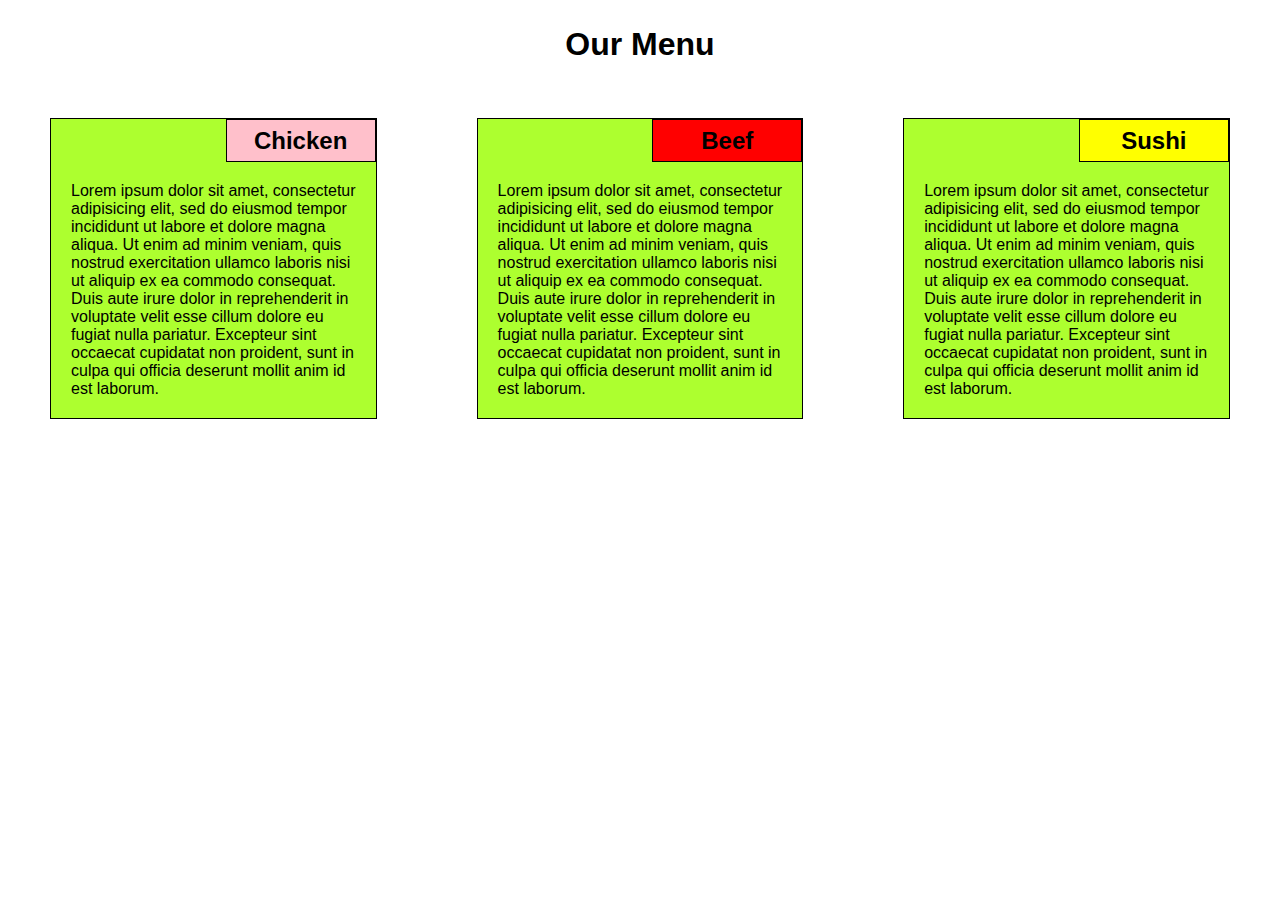
<file: module2-solution/index.html>
<!DOCTYPE html>
<html>
<head>
	<meta charset="utf-8">
	<meta name="viewport" content="width=device-width, initial-scale=1">
	<title>Tarea modulo 2 curso de Coursera</title>

	<link rel="stylesheet" type="text/css" href="css/style.css">
</head>
<body>

	<header>
		<h1>Our Menu</h1>
	</header>

	<div class="row">
		<section class="col-lg-4 col-md-6 col-sm">
			<article>
				<h2 class="title" id="title-chicken">Chicken</h2>
				<p>Lorem ipsum dolor sit amet, consectetur adipisicing elit, sed do eiusmod
				tempor incididunt ut labore et dolore magna aliqua. Ut enim ad minim veniam,
				quis nostrud exercitation ullamco laboris nisi ut aliquip ex ea commodo
				consequat. Duis aute irure dolor in reprehenderit in voluptate velit esse
				cillum dolore eu fugiat nulla pariatur. Excepteur sint occaecat cupidatat non
				proident, sunt in culpa qui officia deserunt mollit anim id est laborum.</p>
			</article>
		</section>

		<section class="col-lg-4 col-md-6 col-sm">
			<article>
				<h2 class="title" id="title-beef">Beef</h2>
				<p>Lorem ipsum dolor sit amet, consectetur adipisicing elit, sed do eiusmod
				tempor incididunt ut labore et dolore magna aliqua. Ut enim ad minim veniam,
				quis nostrud exercitation ullamco laboris nisi ut aliquip ex ea commodo
				consequat. Duis aute irure dolor in reprehenderit in voluptate velit esse
				cillum dolore eu fugiat nulla pariatur. Excepteur sint occaecat cupidatat non
				proident, sunt in culpa qui officia deserunt mollit anim id est laborum.</p>
			</article>
		</section>

		<section class="col-lg-4 col-md-12 col-sm">
			<article>
				<h2 class="title" id="title-sushi">Sushi</h2>
				<p>Lorem ipsum dolor sit amet, consectetur adipisicing elit, sed do eiusmod
				tempor incididunt ut labore et dolore magna aliqua. Ut enim ad minim veniam,
				quis nostrud exercitation ullamco laboris nisi ut aliquip ex ea commodo
				consequat. Duis aute irure dolor in reprehenderit in voluptate velit esse
				cillum dolore eu fugiat nulla pariatur. Excepteur sint occaecat cupidatat non
				proident, sunt in culpa qui officia deserunt mollit anim id est laborum.</p>
			</article>
		</section>
	</div>

</body>
</html>
</file>
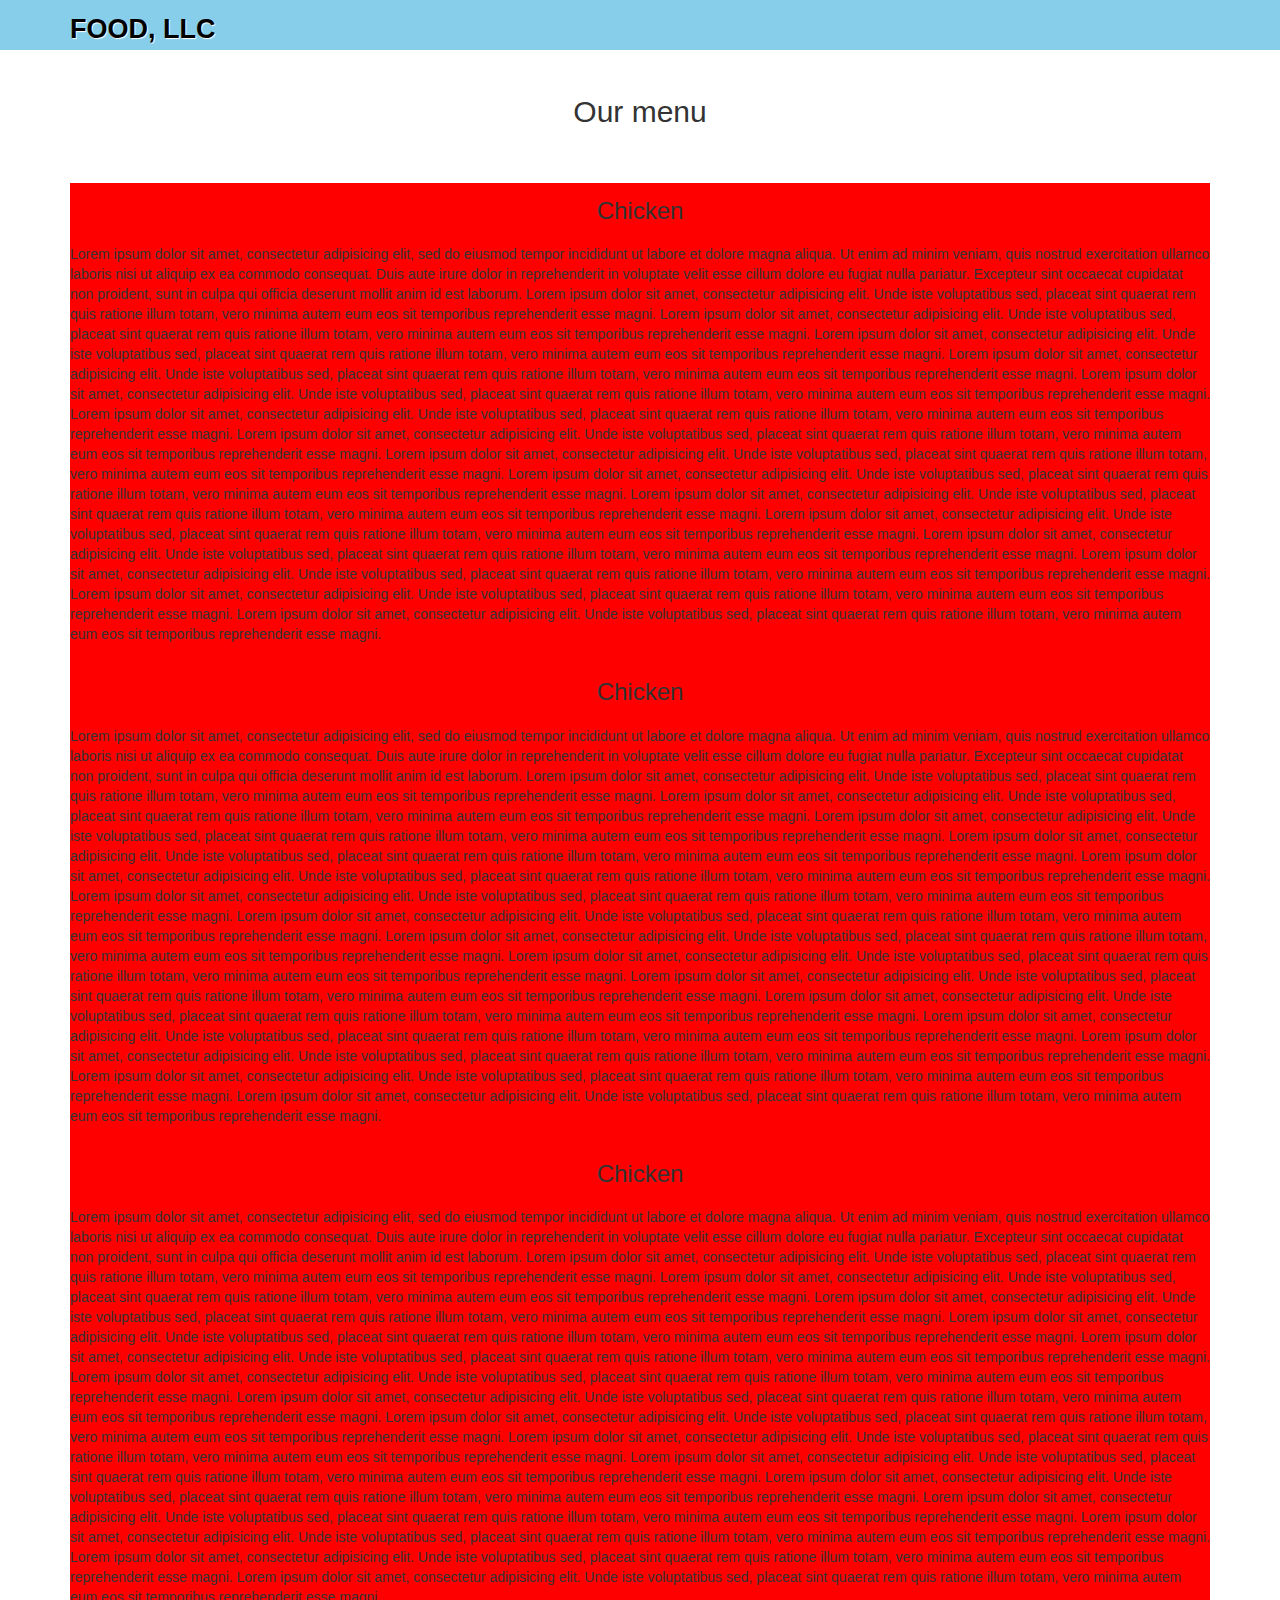
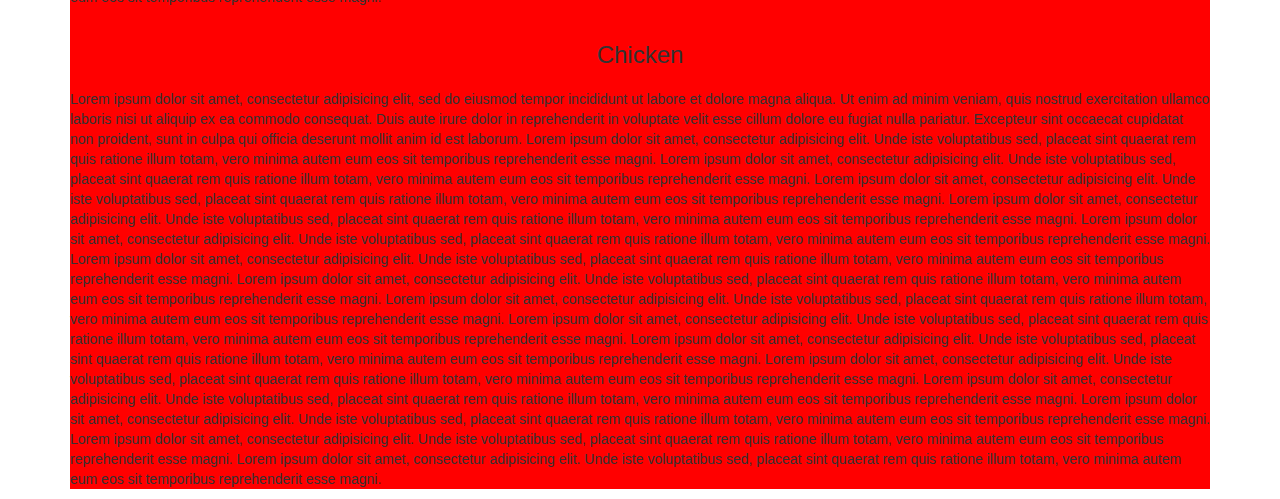
<file: module3-solution/index.html>
<!DOCTYPE html>
<html lang="en">

<head>
  <meta charset="UTF-8">
  <meta name="viewport" content="width=device-width, initial-scale=1.0">
  <meta http-equiv="X-UA-Compatible" content="ie=edge">
  <title>Homework module 3</title>
  <link rel="stylesheet" href="./css/style.css">
  <link rel="stylesheet" href="./css/bootstrap.min.css">
</head>

<body>
  <header>
    <nav id="header-nav" class="navbar navbar-default">
      <div class="container">
        <div class="navbar-header">

          <div class="navbar-brand">
            <a href="index.html">
              <h1>Food, LLC</h1>
            </a>
          </div>

          <button type="button" class="navbar-toggle collapsed" data-toggle="collapse" data-target="#collapsable-nav" aria-expanded="false">
            <span class="sr-only">Toggle navigation</span>
            <span class="icon-bar"></span>
            <span class="icon-bar"></span>
            <span class="icon-bar"></span>
          </button>
        </div>

        <div id="collapsable-nav" class="collapse navbar-collapse">
          <ul id="nav-list" class="nav navbar-nav navbar-right">
            <li>
              <a href="#" class="visible-xs"> Chicken</a>
            </li>
            <li>
              <a href="#" class="visible-xs"> Beef</a>
            </li>
            <li>
              <a href="#" class="visible-xs"> Sushi</a>
            </li>
          </ul><!-- #nav-list -->
        </div><!-- .collapse .navbar-collapse -->
      </div><!-- .container -->
    </nav><!-- #header-nav -->
  </header>

  <div class="container">
    <div class="row">
      <div class="col-xs-12">
        <header id="miheader" class="text-center">
          <h2>Our menu</h2>
        </header>
      </div>
      <div class="col-xs-12">
        <section id="content">
          <article>
            <header id="miheadermenu" class="text-center">
              <h3>Chicken</h3>
            </header>
            <p>
              Lorem ipsum dolor sit amet, consectetur adipisicing elit, sed do eiusmod tempor incididunt ut labore et dolore magna aliqua. Ut enim ad minim veniam, quis nostrud exercitation ullamco laboris nisi ut aliquip ex ea commodo consequat.
              Duis aute irure dolor in reprehenderit in voluptate velit esse cillum dolore eu fugiat nulla pariatur. Excepteur sint occaecat cupidatat non proident, sunt in culpa qui officia deserunt mollit anim id est laborum.
              Lorem ipsum dolor sit amet, consectetur adipisicing elit. Unde iste voluptatibus sed, placeat sint quaerat rem quis ratione illum totam, vero minima autem eum eos sit temporibus reprehenderit esse magni.
              Lorem ipsum dolor sit amet, consectetur adipisicing elit. Unde iste voluptatibus sed, placeat sint quaerat rem quis ratione illum totam, vero minima autem eum eos sit temporibus reprehenderit esse magni.
              Lorem ipsum dolor sit amet, consectetur adipisicing elit. Unde iste voluptatibus sed, placeat sint quaerat rem quis ratione illum totam, vero minima autem eum eos sit temporibus reprehenderit esse magni.
              Lorem ipsum dolor sit amet, consectetur adipisicing elit. Unde iste voluptatibus sed, placeat sint quaerat rem quis ratione illum totam, vero minima autem eum eos sit temporibus reprehenderit esse magni.
              Lorem ipsum dolor sit amet, consectetur adipisicing elit. Unde iste voluptatibus sed, placeat sint quaerat rem quis ratione illum totam, vero minima autem eum eos sit temporibus reprehenderit esse magni.
              Lorem ipsum dolor sit amet, consectetur adipisicing elit. Unde iste voluptatibus sed, placeat sint quaerat rem quis ratione illum totam, vero minima autem eum eos sit temporibus reprehenderit esse magni.
              Lorem ipsum dolor sit amet, consectetur adipisicing elit. Unde iste voluptatibus sed, placeat sint quaerat rem quis ratione illum totam, vero minima autem eum eos sit temporibus reprehenderit esse magni.
              Lorem ipsum dolor sit amet, consectetur adipisicing elit. Unde iste voluptatibus sed, placeat sint quaerat rem quis ratione illum totam, vero minima autem eum eos sit temporibus reprehenderit esse magni.
              Lorem ipsum dolor sit amet, consectetur adipisicing elit. Unde iste voluptatibus sed, placeat sint quaerat rem quis ratione illum totam, vero minima autem eum eos sit temporibus reprehenderit esse magni.
              Lorem ipsum dolor sit amet, consectetur adipisicing elit. Unde iste voluptatibus sed, placeat sint quaerat rem quis ratione illum totam, vero minima autem eum eos sit temporibus reprehenderit esse magni.
              Lorem ipsum dolor sit amet, consectetur adipisicing elit. Unde iste voluptatibus sed, placeat sint quaerat rem quis ratione illum totam, vero minima autem eum eos sit temporibus reprehenderit esse magni.
              Lorem ipsum dolor sit amet, consectetur adipisicing elit. Unde iste voluptatibus sed, placeat sint quaerat rem quis ratione illum totam, vero minima autem eum eos sit temporibus reprehenderit esse magni.
              Lorem ipsum dolor sit amet, consectetur adipisicing elit. Unde iste voluptatibus sed, placeat sint quaerat rem quis ratione illum totam, vero minima autem eum eos sit temporibus reprehenderit esse magni.
              Lorem ipsum dolor sit amet, consectetur adipisicing elit. Unde iste voluptatibus sed, placeat sint quaerat rem quis ratione illum totam, vero minima autem eum eos sit temporibus reprehenderit esse magni.
              Lorem ipsum dolor sit amet, consectetur adipisicing elit. Unde iste voluptatibus sed, placeat sint quaerat rem quis ratione illum totam, vero minima autem eum eos sit temporibus reprehenderit esse magni.
            </p>
          </article>

          <article>
            <header id="miheadermenu" class="text-center">
              <h3>Chicken</h3>
            </header>
            <p>
              Lorem ipsum dolor sit amet, consectetur adipisicing elit, sed do eiusmod tempor incididunt ut labore et dolore magna aliqua. Ut enim ad minim veniam, quis nostrud exercitation ullamco laboris nisi ut aliquip ex ea commodo consequat.
              Duis aute irure dolor in reprehenderit in voluptate velit esse cillum dolore eu fugiat nulla pariatur. Excepteur sint occaecat cupidatat non proident, sunt in culpa qui officia deserunt mollit anim id est laborum.
              Lorem ipsum dolor sit amet, consectetur adipisicing elit. Unde iste voluptatibus sed, placeat sint quaerat rem quis ratione illum totam, vero minima autem eum eos sit temporibus reprehenderit esse magni.
              Lorem ipsum dolor sit amet, consectetur adipisicing elit. Unde iste voluptatibus sed, placeat sint quaerat rem quis ratione illum totam, vero minima autem eum eos sit temporibus reprehenderit esse magni.
              Lorem ipsum dolor sit amet, consectetur adipisicing elit. Unde iste voluptatibus sed, placeat sint quaerat rem quis ratione illum totam, vero minima autem eum eos sit temporibus reprehenderit esse magni.
              Lorem ipsum dolor sit amet, consectetur adipisicing elit. Unde iste voluptatibus sed, placeat sint quaerat rem quis ratione illum totam, vero minima autem eum eos sit temporibus reprehenderit esse magni.
              Lorem ipsum dolor sit amet, consectetur adipisicing elit. Unde iste voluptatibus sed, placeat sint quaerat rem quis ratione illum totam, vero minima autem eum eos sit temporibus reprehenderit esse magni.
              Lorem ipsum dolor sit amet, consectetur adipisicing elit. Unde iste voluptatibus sed, placeat sint quaerat rem quis ratione illum totam, vero minima autem eum eos sit temporibus reprehenderit esse magni.
              Lorem ipsum dolor sit amet, consectetur adipisicing elit. Unde iste voluptatibus sed, placeat sint quaerat rem quis ratione illum totam, vero minima autem eum eos sit temporibus reprehenderit esse magni.
              Lorem ipsum dolor sit amet, consectetur adipisicing elit. Unde iste voluptatibus sed, placeat sint quaerat rem quis ratione illum totam, vero minima autem eum eos sit temporibus reprehenderit esse magni.
              Lorem ipsum dolor sit amet, consectetur adipisicing elit. Unde iste voluptatibus sed, placeat sint quaerat rem quis ratione illum totam, vero minima autem eum eos sit temporibus reprehenderit esse magni.
              Lorem ipsum dolor sit amet, consectetur adipisicing elit. Unde iste voluptatibus sed, placeat sint quaerat rem quis ratione illum totam, vero minima autem eum eos sit temporibus reprehenderit esse magni.
              Lorem ipsum dolor sit amet, consectetur adipisicing elit. Unde iste voluptatibus sed, placeat sint quaerat rem quis ratione illum totam, vero minima autem eum eos sit temporibus reprehenderit esse magni.
              Lorem ipsum dolor sit amet, consectetur adipisicing elit. Unde iste voluptatibus sed, placeat sint quaerat rem quis ratione illum totam, vero minima autem eum eos sit temporibus reprehenderit esse magni.
              Lorem ipsum dolor sit amet, consectetur adipisicing elit. Unde iste voluptatibus sed, placeat sint quaerat rem quis ratione illum totam, vero minima autem eum eos sit temporibus reprehenderit esse magni.
              Lorem ipsum dolor sit amet, consectetur adipisicing elit. Unde iste voluptatibus sed, placeat sint quaerat rem quis ratione illum totam, vero minima autem eum eos sit temporibus reprehenderit esse magni.
              Lorem ipsum dolor sit amet, consectetur adipisicing elit. Unde iste voluptatibus sed, placeat sint quaerat rem quis ratione illum totam, vero minima autem eum eos sit temporibus reprehenderit esse magni.
            </p>
          </article>

          <article>
            <header id="miheadermenu" class="text-center">
              <h3>Chicken</h3>
            </header>
            <p>
              Lorem ipsum dolor sit amet, consectetur adipisicing elit, sed do eiusmod tempor incididunt ut labore et dolore magna aliqua. Ut enim ad minim veniam, quis nostrud exercitation ullamco laboris nisi ut aliquip ex ea commodo consequat.
              Duis aute irure dolor in reprehenderit in voluptate velit esse cillum dolore eu fugiat nulla pariatur. Excepteur sint occaecat cupidatat non proident, sunt in culpa qui officia deserunt mollit anim id est laborum.
              Lorem ipsum dolor sit amet, consectetur adipisicing elit. Unde iste voluptatibus sed, placeat sint quaerat rem quis ratione illum totam, vero minima autem eum eos sit temporibus reprehenderit esse magni.
              Lorem ipsum dolor sit amet, consectetur adipisicing elit. Unde iste voluptatibus sed, placeat sint quaerat rem quis ratione illum totam, vero minima autem eum eos sit temporibus reprehenderit esse magni.
              Lorem ipsum dolor sit amet, consectetur adipisicing elit. Unde iste voluptatibus sed, placeat sint quaerat rem quis ratione illum totam, vero minima autem eum eos sit temporibus reprehenderit esse magni.
              Lorem ipsum dolor sit amet, consectetur adipisicing elit. Unde iste voluptatibus sed, placeat sint quaerat rem quis ratione illum totam, vero minima autem eum eos sit temporibus reprehenderit esse magni.
              Lorem ipsum dolor sit amet, consectetur adipisicing elit. Unde iste voluptatibus sed, placeat sint quaerat rem quis ratione illum totam, vero minima autem eum eos sit temporibus reprehenderit esse magni.
              Lorem ipsum dolor sit amet, consectetur adipisicing elit. Unde iste voluptatibus sed, placeat sint quaerat rem quis ratione illum totam, vero minima autem eum eos sit temporibus reprehenderit esse magni.
              Lorem ipsum dolor sit amet, consectetur adipisicing elit. Unde iste voluptatibus sed, placeat sint quaerat rem quis ratione illum totam, vero minima autem eum eos sit temporibus reprehenderit esse magni.
              Lorem ipsum dolor sit amet, consectetur adipisicing elit. Unde iste voluptatibus sed, placeat sint quaerat rem quis ratione illum totam, vero minima autem eum eos sit temporibus reprehenderit esse magni.
              Lorem ipsum dolor sit amet, consectetur adipisicing elit. Unde iste voluptatibus sed, placeat sint quaerat rem quis ratione illum totam, vero minima autem eum eos sit temporibus reprehenderit esse magni.
              Lorem ipsum dolor sit amet, consectetur adipisicing elit. Unde iste voluptatibus sed, placeat sint quaerat rem quis ratione illum totam, vero minima autem eum eos sit temporibus reprehenderit esse magni.
              Lorem ipsum dolor sit amet, consectetur adipisicing elit. Unde iste voluptatibus sed, placeat sint quaerat rem quis ratione illum totam, vero minima autem eum eos sit temporibus reprehenderit esse magni.
              Lorem ipsum dolor sit amet, consectetur adipisicing elit. Unde iste voluptatibus sed, placeat sint quaerat rem quis ratione illum totam, vero minima autem eum eos sit temporibus reprehenderit esse magni.
              Lorem ipsum dolor sit amet, consectetur adipisicing elit. Unde iste voluptatibus sed, placeat sint quaerat rem quis ratione illum totam, vero minima autem eum eos sit temporibus reprehenderit esse magni.
              Lorem ipsum dolor sit amet, consectetur adipisicing elit. Unde iste voluptatibus sed, placeat sint quaerat rem quis ratione illum totam, vero minima autem eum eos sit temporibus reprehenderit esse magni.
              Lorem ipsum dolor sit amet, consectetur adipisicing elit. Unde iste voluptatibus sed, placeat sint quaerat rem quis ratione illum totam, vero minima autem eum eos sit temporibus reprehenderit esse magni.
            </p>
          </article>

          <article>
            <header id="miheadermenu" class="text-center">
              <h3>Chicken</h3>
            </header>
            <p>
              Lorem ipsum dolor sit amet, consectetur adipisicing elit, sed do eiusmod tempor incididunt ut labore et dolore magna aliqua. Ut enim ad minim veniam, quis nostrud exercitation ullamco laboris nisi ut aliquip ex ea commodo consequat.
              Duis aute irure dolor in reprehenderit in voluptate velit esse cillum dolore eu fugiat nulla pariatur. Excepteur sint occaecat cupidatat non proident, sunt in culpa qui officia deserunt mollit anim id est laborum.
              Lorem ipsum dolor sit amet, consectetur adipisicing elit. Unde iste voluptatibus sed, placeat sint quaerat rem quis ratione illum totam, vero minima autem eum eos sit temporibus reprehenderit esse magni.
              Lorem ipsum dolor sit amet, consectetur adipisicing elit. Unde iste voluptatibus sed, placeat sint quaerat rem quis ratione illum totam, vero minima autem eum eos sit temporibus reprehenderit esse magni.
              Lorem ipsum dolor sit amet, consectetur adipisicing elit. Unde iste voluptatibus sed, placeat sint quaerat rem quis ratione illum totam, vero minima autem eum eos sit temporibus reprehenderit esse magni.
              Lorem ipsum dolor sit amet, consectetur adipisicing elit. Unde iste voluptatibus sed, placeat sint quaerat rem quis ratione illum totam, vero minima autem eum eos sit temporibus reprehenderit esse magni.
              Lorem ipsum dolor sit amet, consectetur adipisicing elit. Unde iste voluptatibus sed, placeat sint quaerat rem quis ratione illum totam, vero minima autem eum eos sit temporibus reprehenderit esse magni.
              Lorem ipsum dolor sit amet, consectetur adipisicing elit. Unde iste voluptatibus sed, placeat sint quaerat rem quis ratione illum totam, vero minima autem eum eos sit temporibus reprehenderit esse magni.
              Lorem ipsum dolor sit amet, consectetur adipisicing elit. Unde iste voluptatibus sed, placeat sint quaerat rem quis ratione illum totam, vero minima autem eum eos sit temporibus reprehenderit esse magni.
              Lorem ipsum dolor sit amet, consectetur adipisicing elit. Unde iste voluptatibus sed, placeat sint quaerat rem quis ratione illum totam, vero minima autem eum eos sit temporibus reprehenderit esse magni.
              Lorem ipsum dolor sit amet, consectetur adipisicing elit. Unde iste voluptatibus sed, placeat sint quaerat rem quis ratione illum totam, vero minima autem eum eos sit temporibus reprehenderit esse magni.
              Lorem ipsum dolor sit amet, consectetur adipisicing elit. Unde iste voluptatibus sed, placeat sint quaerat rem quis ratione illum totam, vero minima autem eum eos sit temporibus reprehenderit esse magni.
              Lorem ipsum dolor sit amet, consectetur adipisicing elit. Unde iste voluptatibus sed, placeat sint quaerat rem quis ratione illum totam, vero minima autem eum eos sit temporibus reprehenderit esse magni.
              Lorem ipsum dolor sit amet, consectetur adipisicing elit. Unde iste voluptatibus sed, placeat sint quaerat rem quis ratione illum totam, vero minima autem eum eos sit temporibus reprehenderit esse magni.
              Lorem ipsum dolor sit amet, consectetur adipisicing elit. Unde iste voluptatibus sed, placeat sint quaerat rem quis ratione illum totam, vero minima autem eum eos sit temporibus reprehenderit esse magni.
              Lorem ipsum dolor sit amet, consectetur adipisicing elit. Unde iste voluptatibus sed, placeat sint quaerat rem quis ratione illum totam, vero minima autem eum eos sit temporibus reprehenderit esse magni.
              Lorem ipsum dolor sit amet, consectetur adipisicing elit. Unde iste voluptatibus sed, placeat sint quaerat rem quis ratione illum totam, vero minima autem eum eos sit temporibus reprehenderit esse magni.
            </p>
          </article>

        </section>

      </div>
    </div>
  </div>

  <script src="./js/jquery-2.2.0.js" charset="utf-8"></script>
  <script src="./js/bootstrap.min.js" charset="utf-8"></script>


</body>

</html>
</file>
<file: module2-solution/css/style.css>
* {
    box-sizing: border-box;
    margin: 0;
    padding: 0;
  }
  
  body {
    font-family: "Lucida Sans", sans-serif;
  }
  
  header {
    margin-top: 2%;
    margin-bottom: 2%;
  }
  
  h1 {
    text-align: center;
  }
  
  .row article {
    background: greenyellow;
    border: 1px solid black;
  }
  
  .row::after {
    content: "";
    clear: both;
    display: block;
  }
  
  
  article .title {
    width: 150px;
    padding-left: 5%;
    padding-right: 5%;
    text-align: center;
    padding-top: 2%;
    padding-bottom: 2%;
    border: 1px solid black;
    float: right;
  }
  
  article p {
    clear: right;
    padding: 20px;
  }
  
  #title-chicken {
      background: pink;
  }
  
  #title-beef {
      background: red;
  }
  
  #title-sushi {
      background: yellow;
  }
  
  @media (min-width: 992px) {
  
    [class*="col-"] {
      float: left;
    }
  
    .row section {
      padding-top: 30px;
      padding-left: 50px;
      padding-right: 50px;
    }
  
    .col-lg-1 {width: 8.33%;}
    .col-lg-2 {width: 16.66%;}
    .col-lg-3 {width: 25%;}
    .col-lg-4 {width: 33.33%;}
    .col-lg-5 {width: 41.66%;}
    .col-lg-6 {width: 50%;}
    .col-lg-7 {width: 58.33%;}
    .col-lg-8 {width: 66.66%;}
    .col-lg-9 {width: 75%;}
    .col-lg-10 {width: 83.33%;}
    .col-lg-11 {width: 91.66%;}
    .col-lg-12 {width: 100%;}
    
  }
  
  @media (min-width: 768px) and (max-width: 991px) {
  
    [class*="col-"] {
      float: left;
  
    }
  
    .row section {
      padding-top: 30px;
      padding-left: auto;
      padding-right: auto;
  
    }
  
    .row article {
      margin-left: 5%;
      margin-right: 5%;
    }
  
    .row .col-md-12 article {
      margin-left: 2.5%;
      margin-right: 2.5%;
    }
  
    .col-md-1 {width: 8.33%;}
    .col-md-2 {width: 16.66%;}
    .col-md-3 {width: 25%;}
    .col-md-4 {width: 33.33%;}
    .col-md-5 {width: 41.66%;}
    .col-md-6 {width: 50%;}
    .col-md-7 {width: 58.33%;}
    .col-md-8 {width: 66.66%;}
    .col-md-9 {width: 75%;}
    .col-md-10 {width: 83.33%;}
    .col-md-11 {width: 91.66%;}
    .col-md-12 {width: 100%;}
  
  }
  
  @media (max-width: 767px) {
  
    .row section {
      padding-top: 30px;
      padding-left: 50px;
      padding-right: 50px;
  
    }
  
    .col-sm {width: 100%;}
    
  }
</file>
<file: module3-solution/css/style.css>
body {
  font-size: 16px;
  color: #fff;
}

/** HEADER **/
#header-nav {
  background-color: skyblue;
  border-radius: 0;
  border: 0;
}

.navbar-brand h1 {
  color: black;
  font-size: 1.5em;
  text-transform: uppercase;
  font-weight: bold;
  text-shadow: 1px 1px 1px #fff;
  margin-top: 0;
  margin-bottom: 0;
  /* line-height: .75; */
}
.navbar-brand a:hover, .navbar-brand a:focus {
  text-decoration: none;
}

#nav-list a {
  color: #000;
  text-align: center;
}

#nav-list a:hover {
  /* background: blue; */
  font-size: 1.2em;
}
#nav-list a span {
  font-size: 1.8em;
}

.navbar-header button.navbar-toggle, .navbar-header .icon-bar {
  border: 1px solid #000;
}
.navbar-header button.navbar-toggle {
  clear: both;
  margin-top: -40px;
}

.navbar-header button.navbar-toggle:hover{
  clear: both;
  margin-top: -40px;
    background: skyblue;
}
/* END HEADER */

#content{
  background: red;
}

#miheader h2{
  margin-top: 25px;
  margin-bottom: 35px;
}

#miheadermenu h3{
  padding-top: 15px;
  padding-bottom: 10px;
}
</file>
